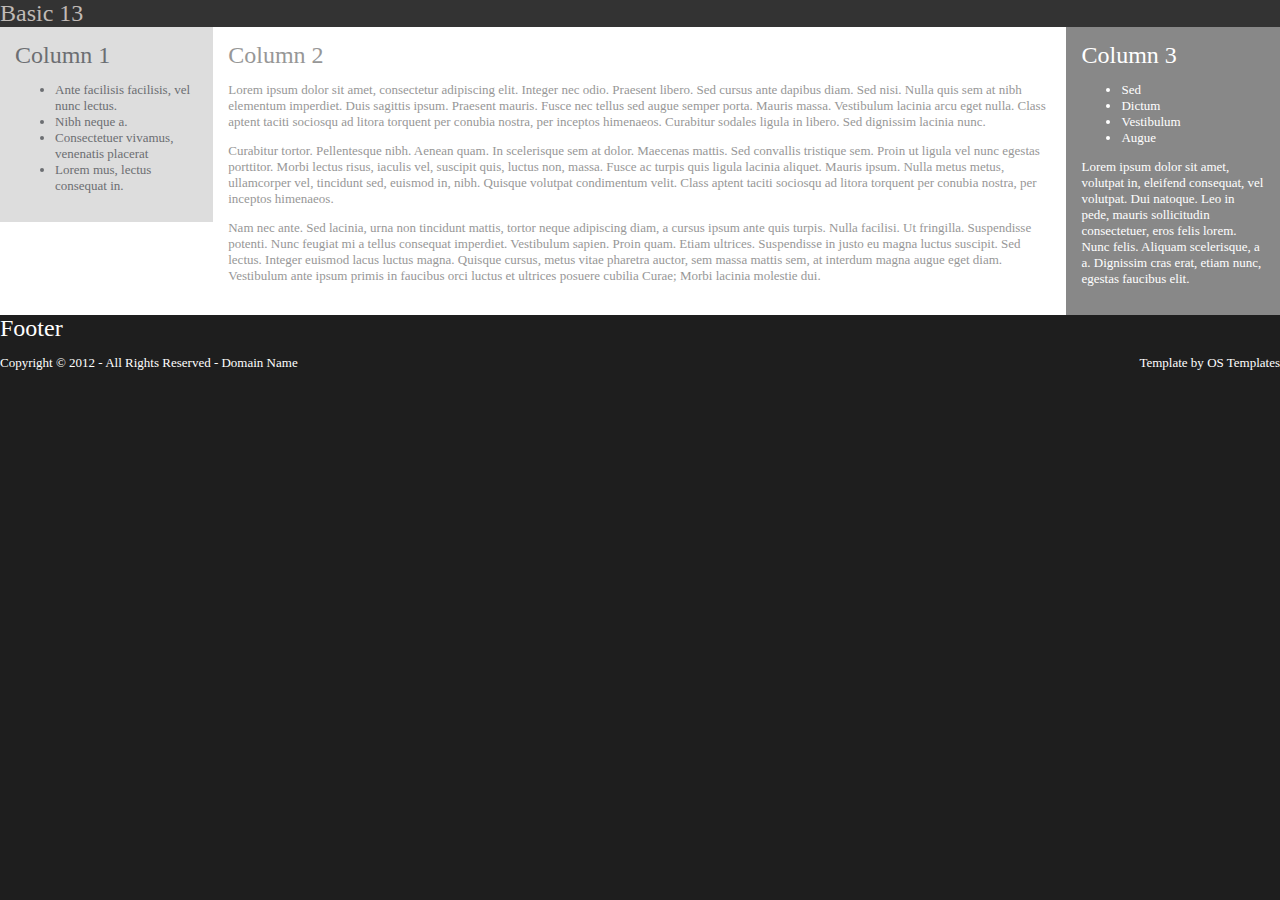
<file: basic-13/index.html>
<!DOCTYPE html>
<html lang="en" dir="ltr">
<head>
<title>Basic 13</title>
<meta charset="iso-8859-1">
<meta name="viewport" content="width=device-width, initial-scale=1.0">
<link rel="stylesheet" href="styles/layout.css" type="text/css">
<!--[if lt IE 9]><script src="scripts/html5shiv.js"></script><![endif]-->
</head>
<body>
<div class="wrapper row1">
  <header id="header" class="clear">
    <h1>Basic 13</h1>
  </header>
</div>
<!-- ####################################################################################################### -->
<div class="wrapper row2">
  <div id="container" class="clear">
    <div id="col1" class="col-2">
          <h2>Column 1</h2>
      <ul>
        <li>Ante facilisis facilisis, vel nunc lectus.</li>
        <li>Nibh neque a.</li>
        <li>Consectetuer vivamus, venenatis placerat</li>
        <li>Lorem mus, lectus consequat in.</li>
      </ul>
    </div>

    <div id="col2" class="col-8">
      <h2>Column 2</h2>
      <p>Lorem ipsum dolor sit amet, consectetur adipiscing elit. Integer nec odio. Praesent libero. Sed cursus ante dapibus diam. Sed nisi. Nulla quis sem at nibh elementum imperdiet. Duis sagittis ipsum. Praesent mauris. Fusce nec tellus sed augue semper porta. Mauris massa. Vestibulum lacinia arcu eget nulla. Class aptent taciti sociosqu ad litora torquent per conubia nostra, per inceptos himenaeos. Curabitur sodales ligula in libero. Sed dignissim lacinia nunc.</p>
      <p>Curabitur tortor. Pellentesque nibh. Aenean quam. In scelerisque sem at dolor. Maecenas mattis. Sed convallis tristique sem. Proin ut ligula vel nunc egestas porttitor. Morbi lectus risus, iaculis vel, suscipit quis, luctus non, massa. Fusce ac turpis quis ligula lacinia aliquet. Mauris ipsum. Nulla metus metus, ullamcorper vel, tincidunt sed, euismod in, nibh. Quisque volutpat condimentum velit. Class aptent taciti sociosqu ad litora torquent per conubia nostra, per inceptos himenaeos.</p>      
      <p>Nam nec ante. Sed lacinia, urna non tincidunt mattis, tortor neque adipiscing diam, a cursus ipsum ante quis turpis. Nulla facilisi. Ut fringilla. Suspendisse potenti. Nunc feugiat mi a tellus consequat imperdiet. Vestibulum sapien. Proin quam. Etiam ultrices. Suspendisse in justo eu magna luctus suscipit. Sed lectus. Integer euismod lacus luctus magna. Quisque cursus, metus vitae pharetra auctor, sem massa mattis sem, at interdum magna augue eget diam. Vestibulum ante ipsum primis in faucibus orci luctus et ultrices posuere cubilia Curae; Morbi lacinia molestie dui.</p>
    </div>
    <div id="col3" class="col-2">

      <h2>Column 3</h2>
      <ul>
        <li>Sed</li>
        <li>Dictum</li>
        <li>Vestibulum</li>
        <li>Augue</li>
      </ul>
      <p>Lorem ipsum dolor sit amet, volutpat in, eleifend consequat, vel volutpat. Dui natoque. Leo in pede, mauris sollicitudin consectetuer, eros felis lorem. Nunc felis. Aliquam scelerisque, a a. Dignissim cras erat, etiam nunc, egestas faucibus elit.</p>
    </div>
  </div>
</div>
<!-- ####################################################################################################### -->
<div class="wrapper row3">
  <footer id="footer" class="clear">
    <h1>Footer</h1>
    <p class="fl_left">Copyright &copy; 2012 - All Rights Reserved - <a href="#">Domain Name</a></p>
    <p class="fl_right">Template by <a href="http://www.os-templates.com/" title="Free Website Templates">OS Templates</a></p>
  </footer>
</div>
</body>
</html>
</file>
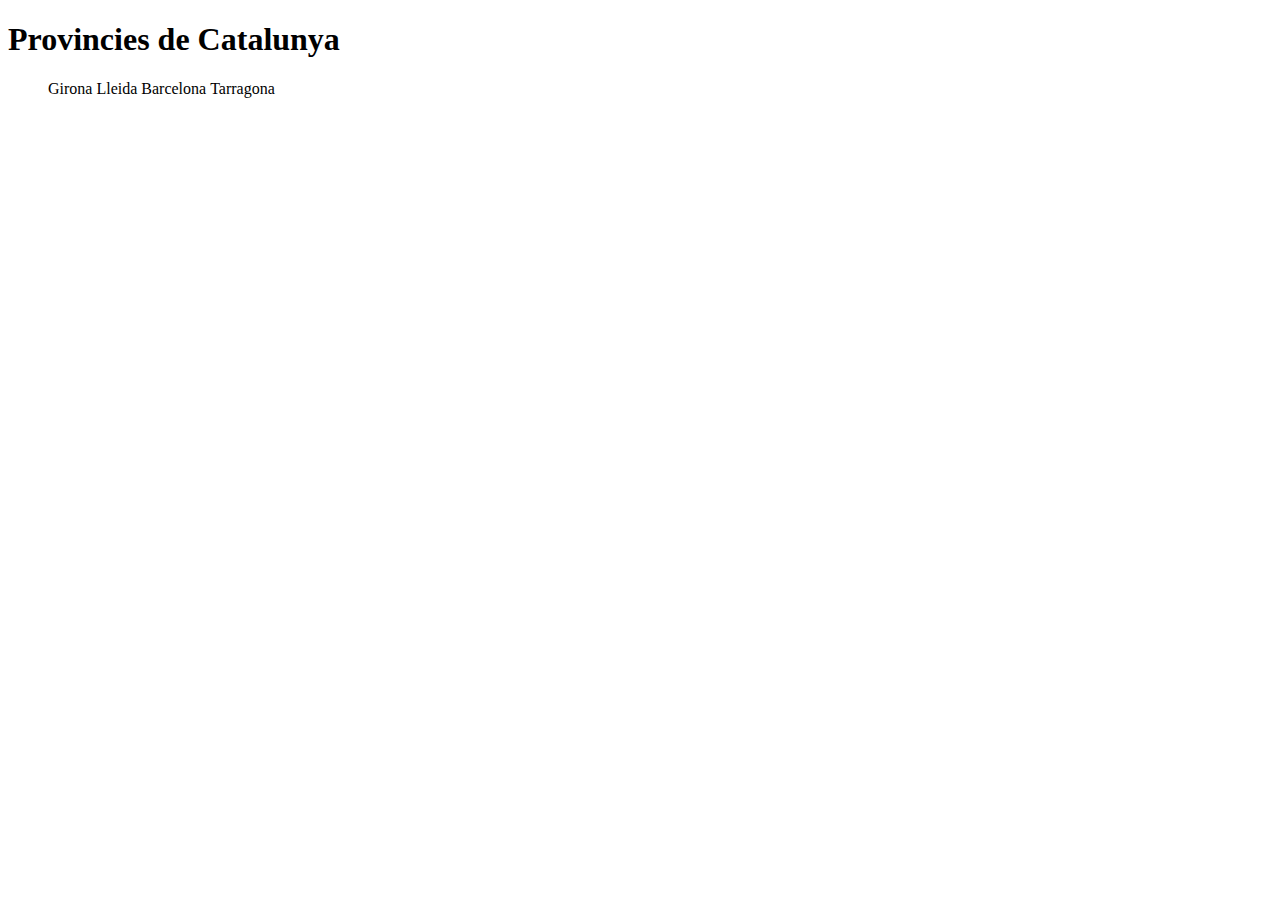
<file: prueba2.html>
<!DOCTYPE html>
<html>
<head>
<style>
ul#menu li { display: inline-flex; }
</style>
</head>
<body>

	<h1>Provincies de Catalunya</h1>

<ul id="menu">
	<li>Girona</li>
	<li>Lleida</li>
	<li>Barcelona</li>
	<li>Tarragona</li>
</ul>

<body>
</html>
</file>
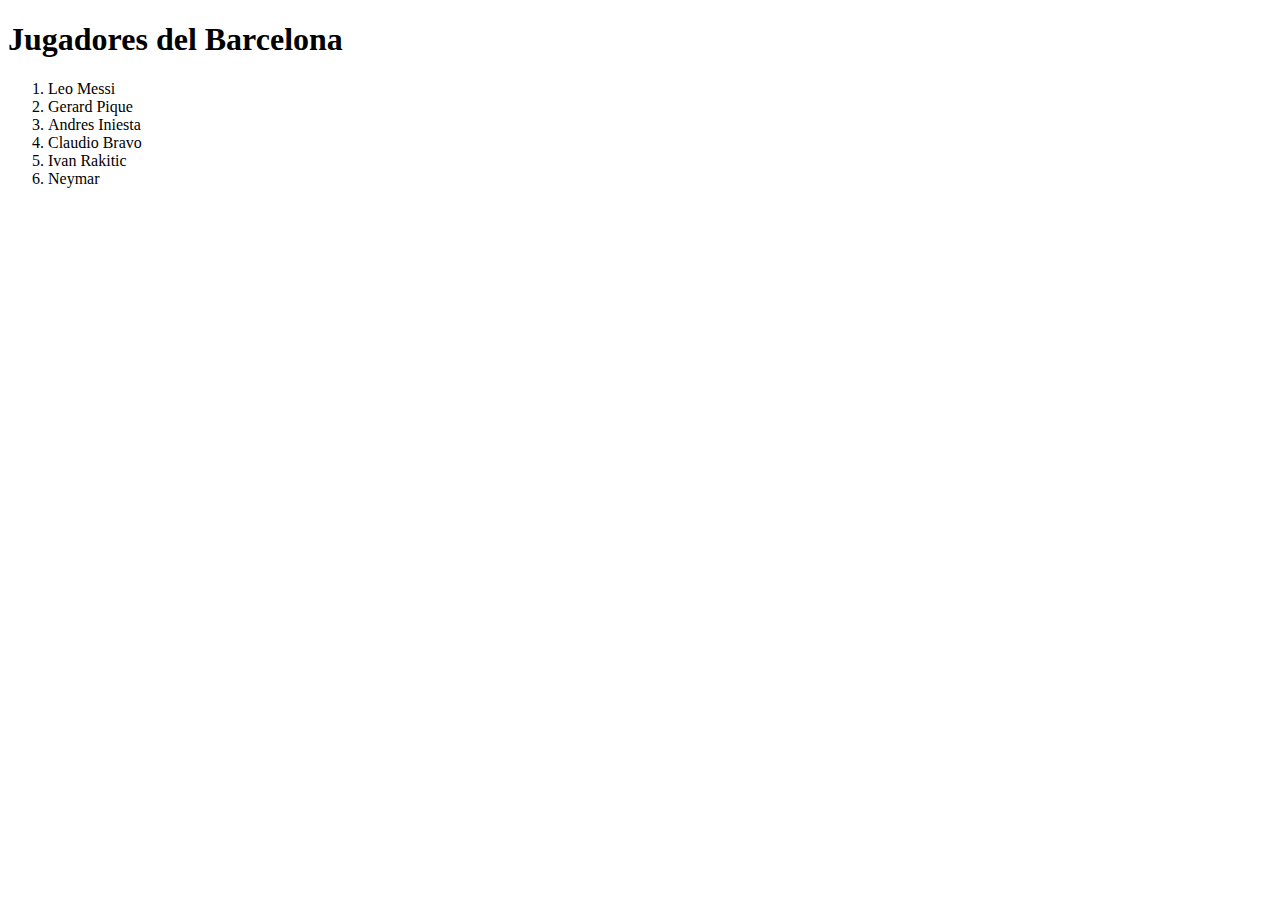
<file: prueba3.html>
<!DOCTYPE html>
<html>
<head>
<style>
ul#menu li { display: run-in; }
</style>
</head>
<body>

	<h1>Jugadores del Barcelona</h1>

<ol id="menu">
	<li>Leo Messi</li>
	<li>Gerard Pique</li>
	<li>Andres Iniesta</li>
	<li>Claudio Bravo</li>
	<li>Ivan Rakitic</li>
	<li>Neymar</li>

</ol>

<body>
</html>
</file>
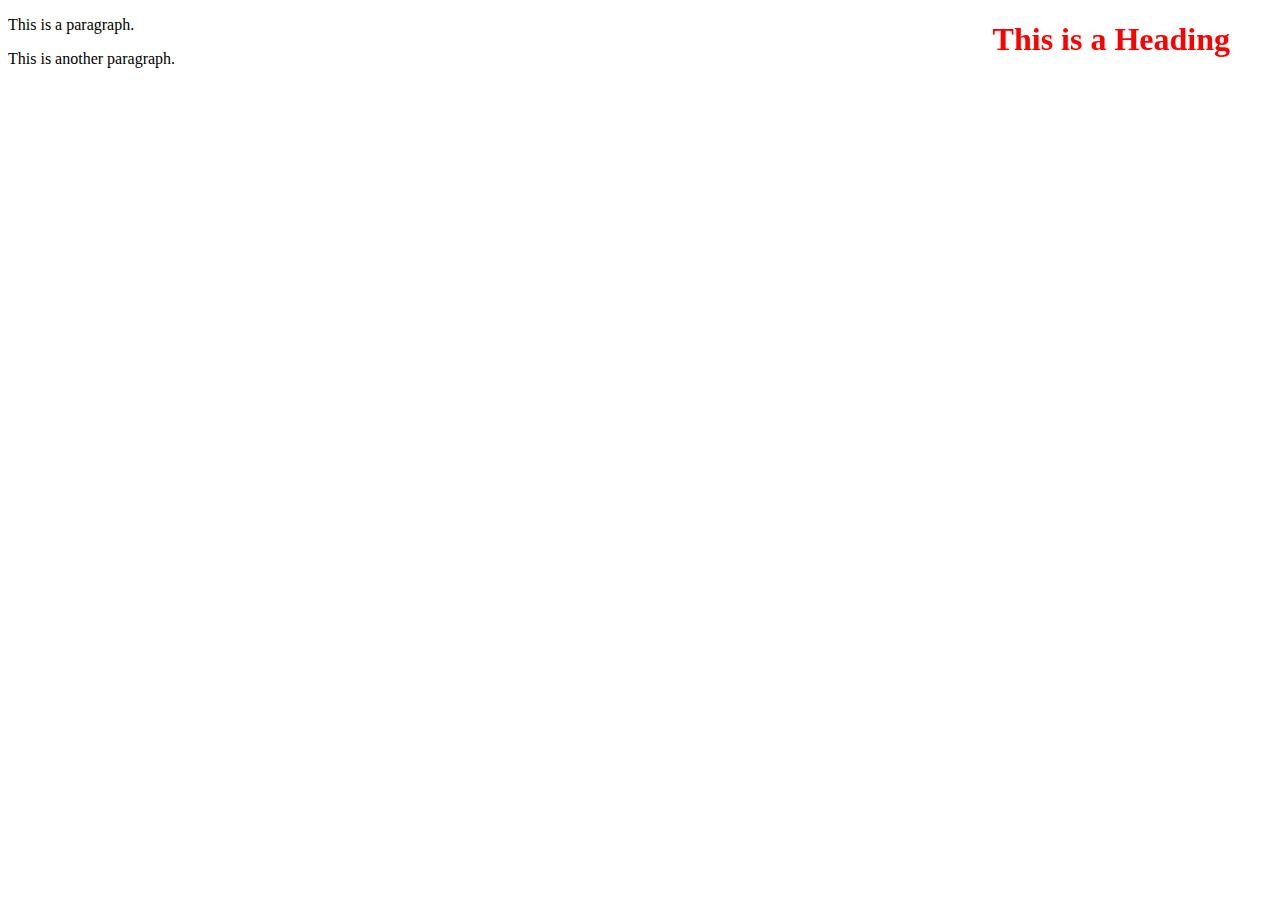
<file: prueba5.html>
<!DOCTYPE html>
<html>
<head>
<style>
h1 {
    position: fixed;
    top: 0px;
    bottom: 0px;
    right: 50px;
    color: red;
}
</style>
</head>
<body>

<h1>This is a Heading</h1>
<p>This is a paragraph.</p>
<p>This is another paragraph.</p>

</body>
</html>
</file>
<file: basic-13/styles/layout.css>
/*
HTML 5 Template Name: Basic 13
File: Layout CSS
Author: OS Templates
Author URI: http://www.os-templates.com/
Licence: <a href="http://www.os-templates.com/template-terms">Website Template Licence</a>
*/
* {
    box-sizing: border-box;
}

[class*="col-"] {
    float: left;
    padding: 15px;
    width: 100%;
}

@media only screen and (min-width: 768px) {
    /* For desktop: */
.col-1 {width: 8.33%;}
.col-2 {width: 16.66%;}
.col-3 {width: 25%;}
.col-4 {width: 33.33%;}
.col-5 {width: 41.66%;}
.col-6 {width: 50%;}
.col-7 {width: 58.33%;}
.col-8 {width: 66.66%;}
.col-9 {width: 75%;}
.col-10 {width: 83.33%;}
.col-11 {width: 91.66%;}
.col-12 {width: 100%;}
}
body{margin:0; padding:0; font-size:13px; font-family:Georgia, "Times New Roman", Times, serif; color:#FFFFFF; background-color:#1E1E1E;}

.clear:after{content:"."; display:block; height:0; clear:both; visibility:hidden; line-height:0;}
.clear{display:block; width:100%; clear:both;}
html[xmlns] .clear{display:block;}
* html .clear{height:1%;}

a{outline:none; text-decoration:none;}

.fl_left{float:left;}
.fl_right{float:right;}

/*----------------------------------------------HTML 5 Overrides-------------------------------------*/

address, article, aside, figcaption, figure, footer, header, hgroup, nav, section{display:block; margin:0; padding:0;}

/*----------------------------------------------Wrapper-------------------------------------*/

div.wrapper{display:block; width:100%; text-align:left;}

.row1{color:#C0BAB6; background-color:#333333;}
.row2{color:#979797; background-color:#FFFFFF;}
.row3, .row3 a{color:#FFFFFF; background-color:#1E1E1E;}

/*----------------------------------------------Generalise-------------------------------------*/

#header, #container, #footer{display:block; width:100%;}

h1, h2, h3, h4, h5, h6{margin:0; padding:0; font-size:24px; font-weight:normal; font-style:normal; line-height:normal;}

/*----------------------------------------------Header-------------------------------------*/

#header{}

/*----------------------------------------------Content Container-------------------------------------*/

#container{}

/*--Content--*/

#container #col1{display:block; float:left; color:#6C6E72; background-color:#DDDDDD;}

#container #col2{display:block; float:left; color:#979797; background-color:#FFFFFF;}

#container #col3{display:block; float:left; color:#FFFFFF; background-color:#888888;}

/*----------------------------------------------Footer-------------------------------------*/

#footer{}



/* For mobile phones: */
</file>
